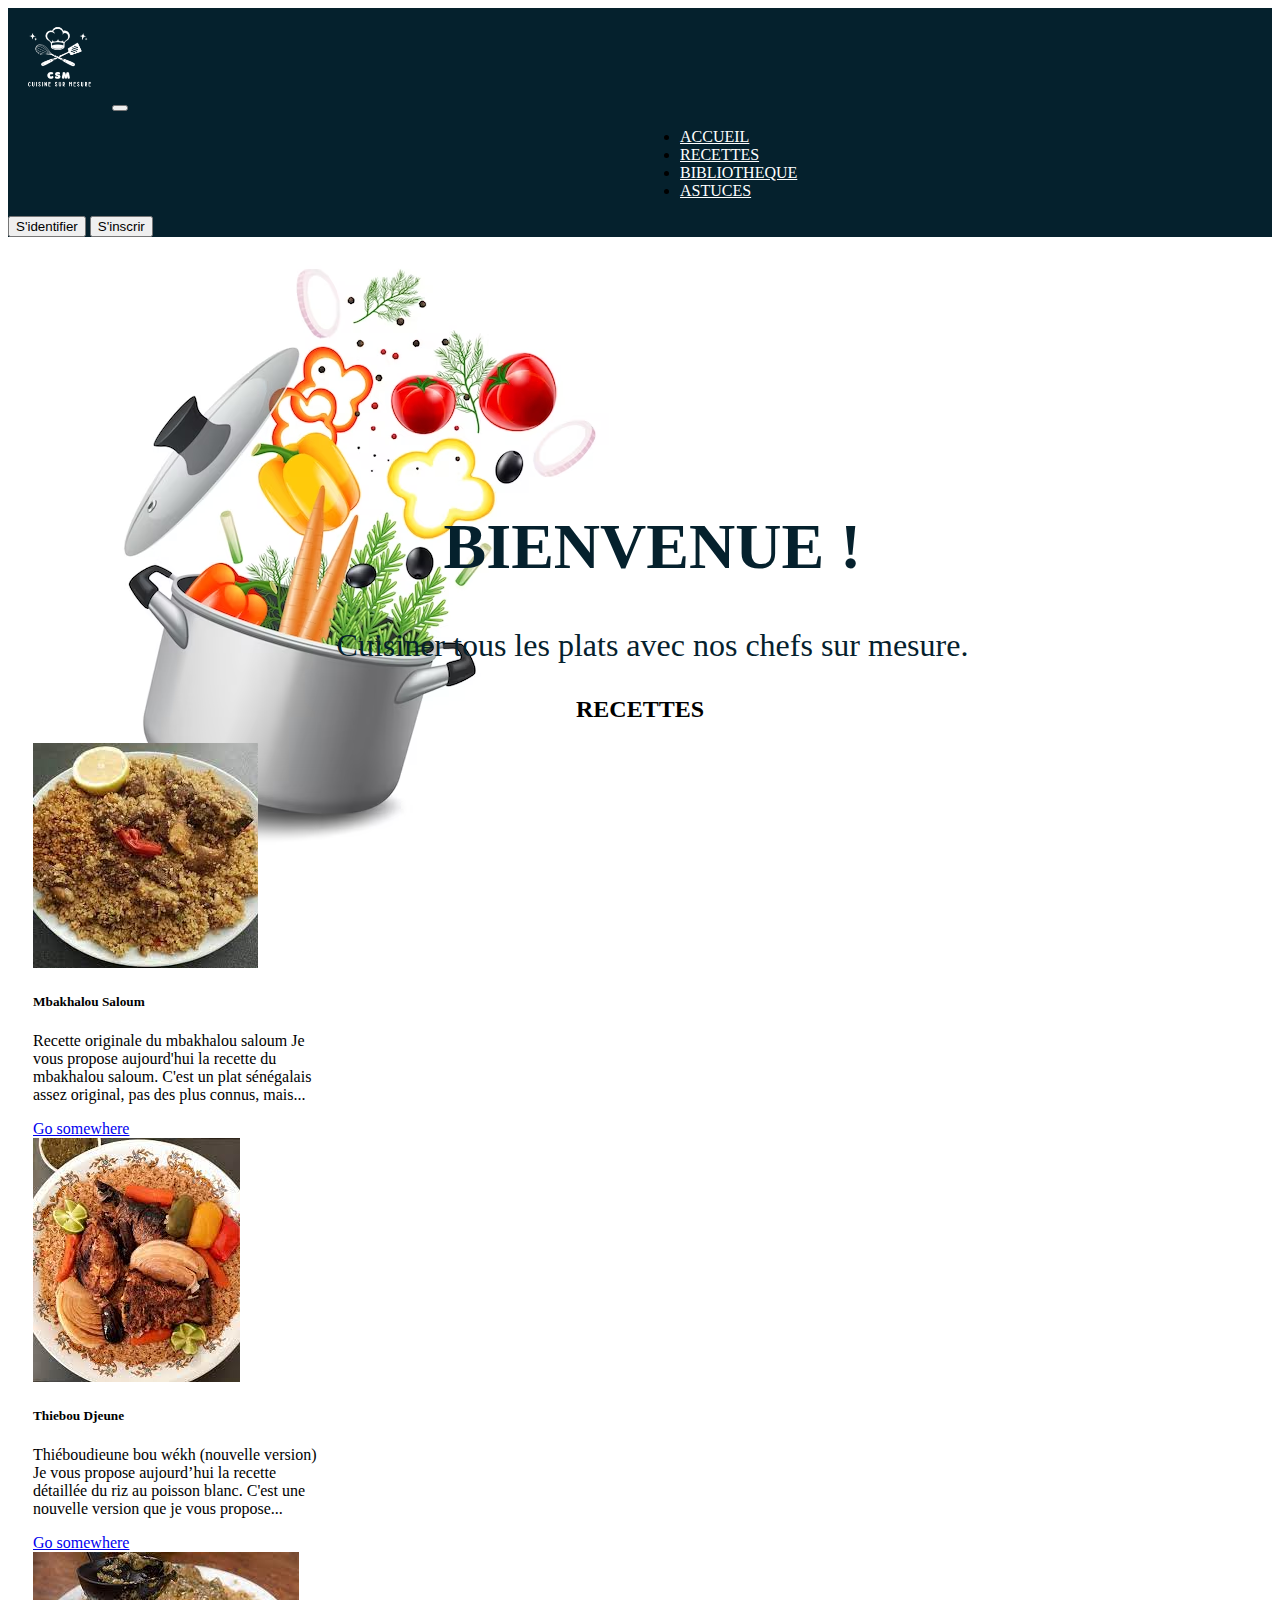
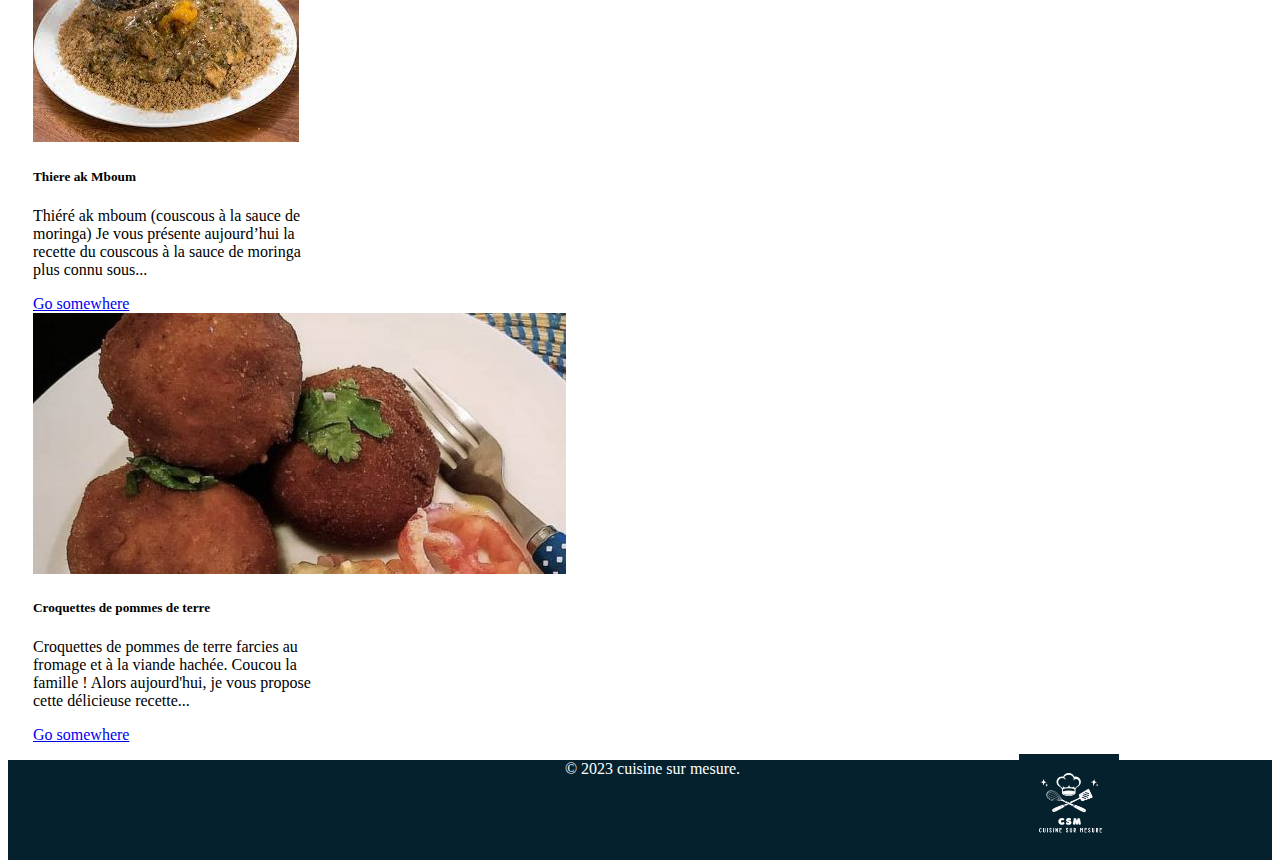
<file: index.html>
<!DOCTYPE html>
<html lang="en">
<head>
    <meta charset="UTF-8">
    <meta http-equiv="X-UA-Compatible" content="IE=edge">
    <meta name="viewport" content="width=device-width, initial-scale=1.0">
    <link href="https://cdn.jsdelivr.net/npm/bootstrap@5.3.0-alpha3/dist/css/bootstrap.min.css" rel="stylesheet" integrity="sha384-KK94CHFLLe+nY2dmCWGMq91rCGa5gtU4mk92HdvYe+M/SXH301p5ILy+dN9+nJOZ" crossorigin="anonymous">
    <script src="https://cdn.jsdelivr.net/npm/bootstrap@5.3.0-alpha3/dist/js/bootstrap.bundle.min.js" integrity="sha384-ENjdO4Dr2bkBIFxQpeoTz1HIcje39Wm4jDKdf19U8gI4ddQ3GYNS7NTKfAdVQSZe" crossorigin="anonymous"></script>
    <link rel="stylesheet" href="style.css">
    <title>Document</title>
</head>
<body>
    <nav class="navbar navbar-expand-lg bag ">
        <div class="container-fluid">
            <img src="log.png" alt="logo" width="100px" height="100px">
          <button class="navbar-toggler" type="button" data-bs-toggle="collapse" data-bs-target="#navbarTogglerDemo01" aria-controls="navbarTogglerDemo01" aria-expanded="false" aria-label="Toggle navigation">
            <span class="navbar-toggler-icon"></span>
          </button>
          <div class="collapse navbar-collapse" id="navbarTogglerDemo01">
            <ul class="navbar-nav me-auto mb-2 mb-lg-0">
              <li class="nav-item">
                <a class="nav-link active " aria-current="page" href="#" style="color: white;">ACCUEIL</a>
              </li>
              <li class="nav-item">
                <a class="nav-link active " aria-current="page" href="#"  style="color: white;">RECETTES</a>
              </li>
              <li class="nav-item">
                <a class="nav-link active " aria-current="page" href="#"  style="color: white;">BIBLIOTHEQUE</a>
              </li>
              <li class="nav-item">
                <a class="nav-link active " aria-current="page" href="#"  style="color: white;">ASTUCES</a>
              </li>
              
            </ul>
            <form class="d-flex" role="search">
              <button class="btn btn-outline-success" type="submit">S'identifier</button>
              <button class="btn btn-outline-success" type="submit">S'inscrir</button>
            </form>
          </div>
        </div>
      </nav>
      <section >  
        <div class="clearfix">
          <div class="container">
            <div class="row">
             
          <div class="img"><img src="cocotte.avif" class="col-md-6 float-md-end mb-3 ms-md-3" alt="..."></div>
        
       
        <div class="txt"><h1>BIENVENUE !</h1>
          <p class="fs-2">Cuisiner tous les plats avec nos chefs sur mesure.</p></div>
      
        </div>
        </div>
      </div>
      </section>
      <section>
        <h2>RECETTES</h2>
        <div class="container text-center">
          <div class="row">
            <div class="col">
              <div class="card" style="width: 18rem;">
                <img src="saloum.jpeg" class="card-img-top" alt="mbakhalou-saloum">
                <div class="card-body">
                  <h5 class="card-title">Mbakhalou Saloum</h5>
                  <p class="card-text">Recette originale du mbakhalou saloum Je vous propose aujourd'hui la recette du mbakhalou saloum. C'est un plat sénégalais assez original, pas des plus connus, mais...</p>
                  <a href="#" class="btn btn-primary">Go somewhere</a>
                </div>
              </div>
            </div>
            <div class="col">
              <div class="card" style="width: 18rem;">
                <img src="thiep.jpeg" class="card-img-top" alt="Thiebou Djeune.">
                <div class="card-body">
                  <h5 class="card-title">Thiebou Djeune</h5>
                  <p class="card-text">Thiéboudieune bou wékh (nouvelle version) Je vous propose aujourd’hui la recette détaillée du riz au poisson blanc. C'est une nouvelle version que je vous propose...</p>
                  <a href="#" class="btn btn-primary">Go somewhere</a>
                </div>
              </div>
            </div>
            <div class="col">
              <div class="card" style="width: 18rem;">
                <img src="thiere.jpeg" class="card-img-top" alt="thiere">
                <div class="card-body">
                  <h5 class="card-title">Thiere ak Mboum</h5>
                  <p class="card-text">Thiéré ak mboum (couscous à la sauce de moringa) Je vous présente aujourd’hui la recette du couscous à la sauce de moringa plus connu sous...</p>
                  <a href="#" class="btn btn-primary">Go somewhere</a>
                </div>
              </div>
            </div>
            <div class="col">
              <div class="card" style="width: 18rem;">
                <img src="croquette.jpg" class="card-img-top" alt="croquette">
                <div class="card-body">
                  <h5 class="card-title">Croquettes de pommes de terre</h5>
                  <p class="card-text">Croquettes de pommes de terre farcies au fromage et à la viande hachée. Coucou la famille ! Alors aujourd'hui, je vous propose cette délicieuse recette...</p>
                  <a href="#" class="btn btn-primary">Go somewhere</a>
                </div>
              </div>
            </div>
          </div>
        </div>
      </section>
      <section class="footer">
        <p>© 2023 cuisine sur mesure.</p>
        <div class="foot"><img src="log.png" alt="logo"></div>
      </section>
    
</body>
</html>
</file>
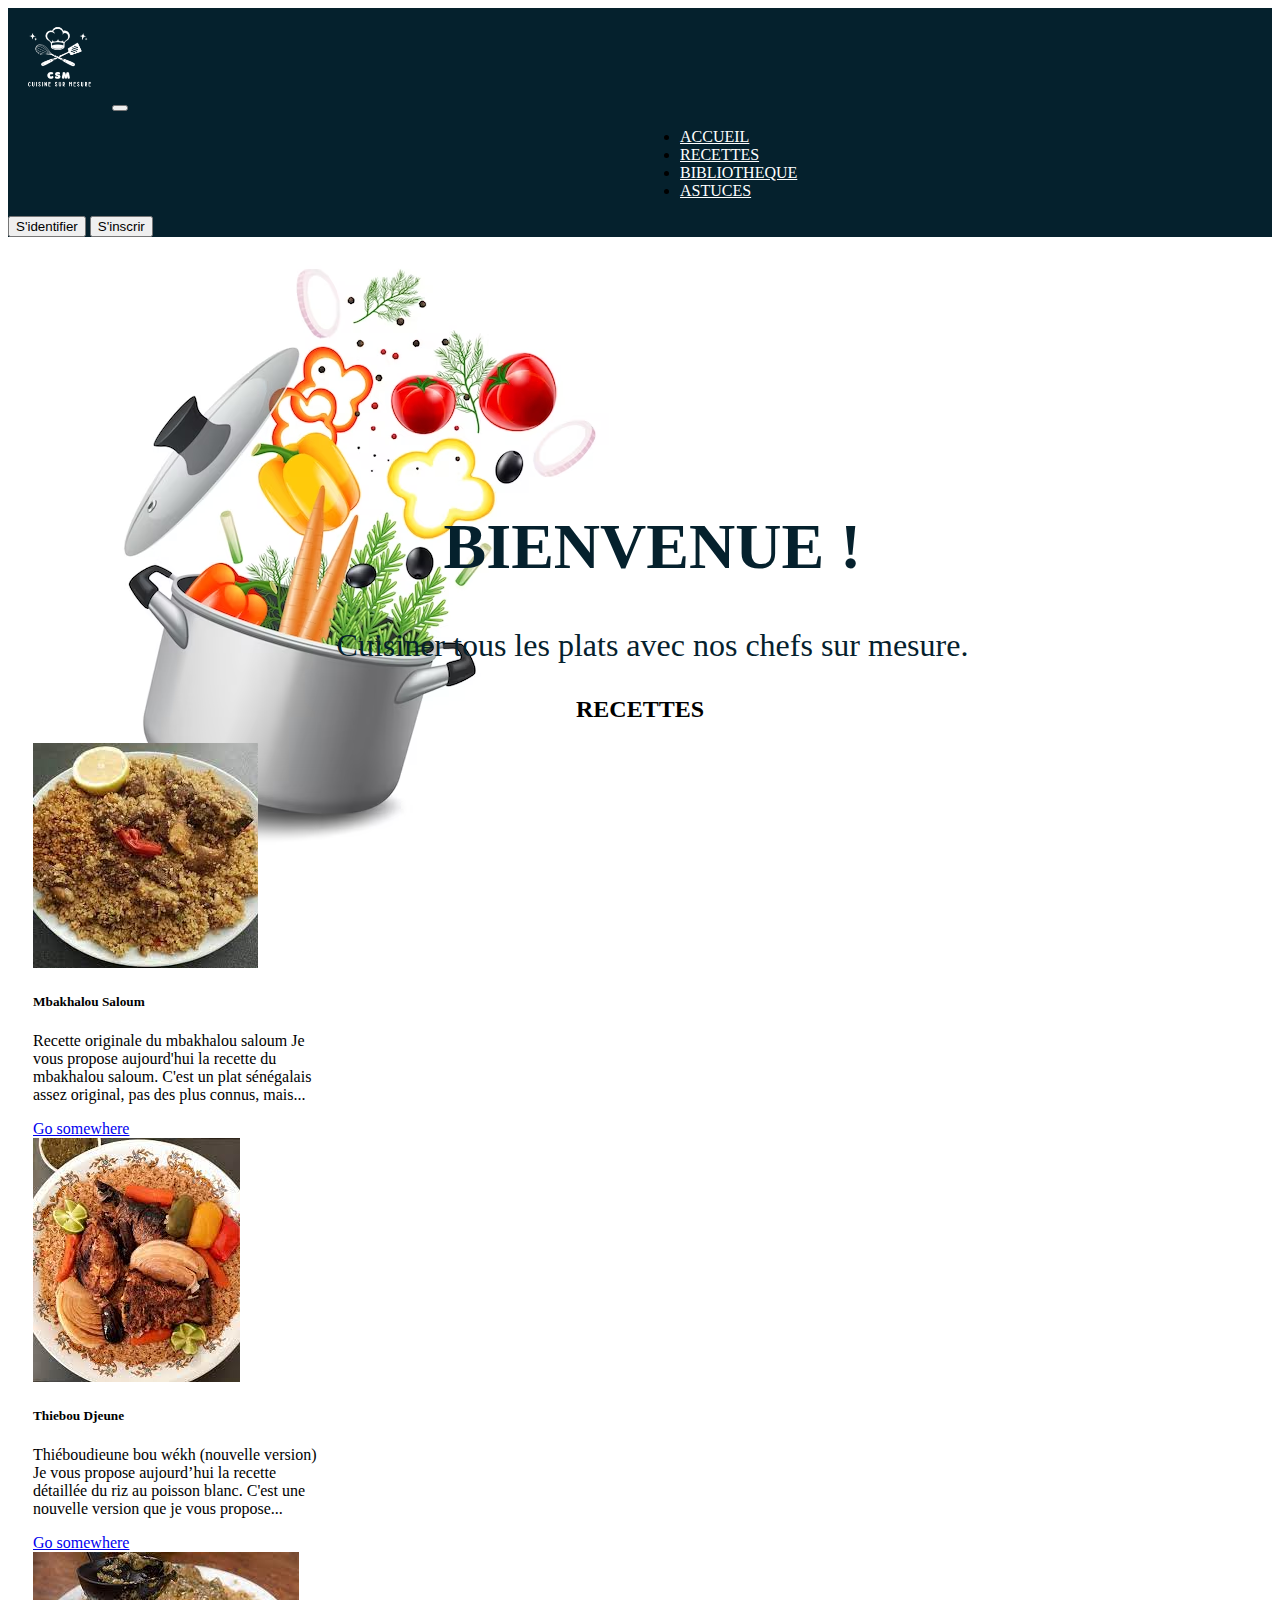
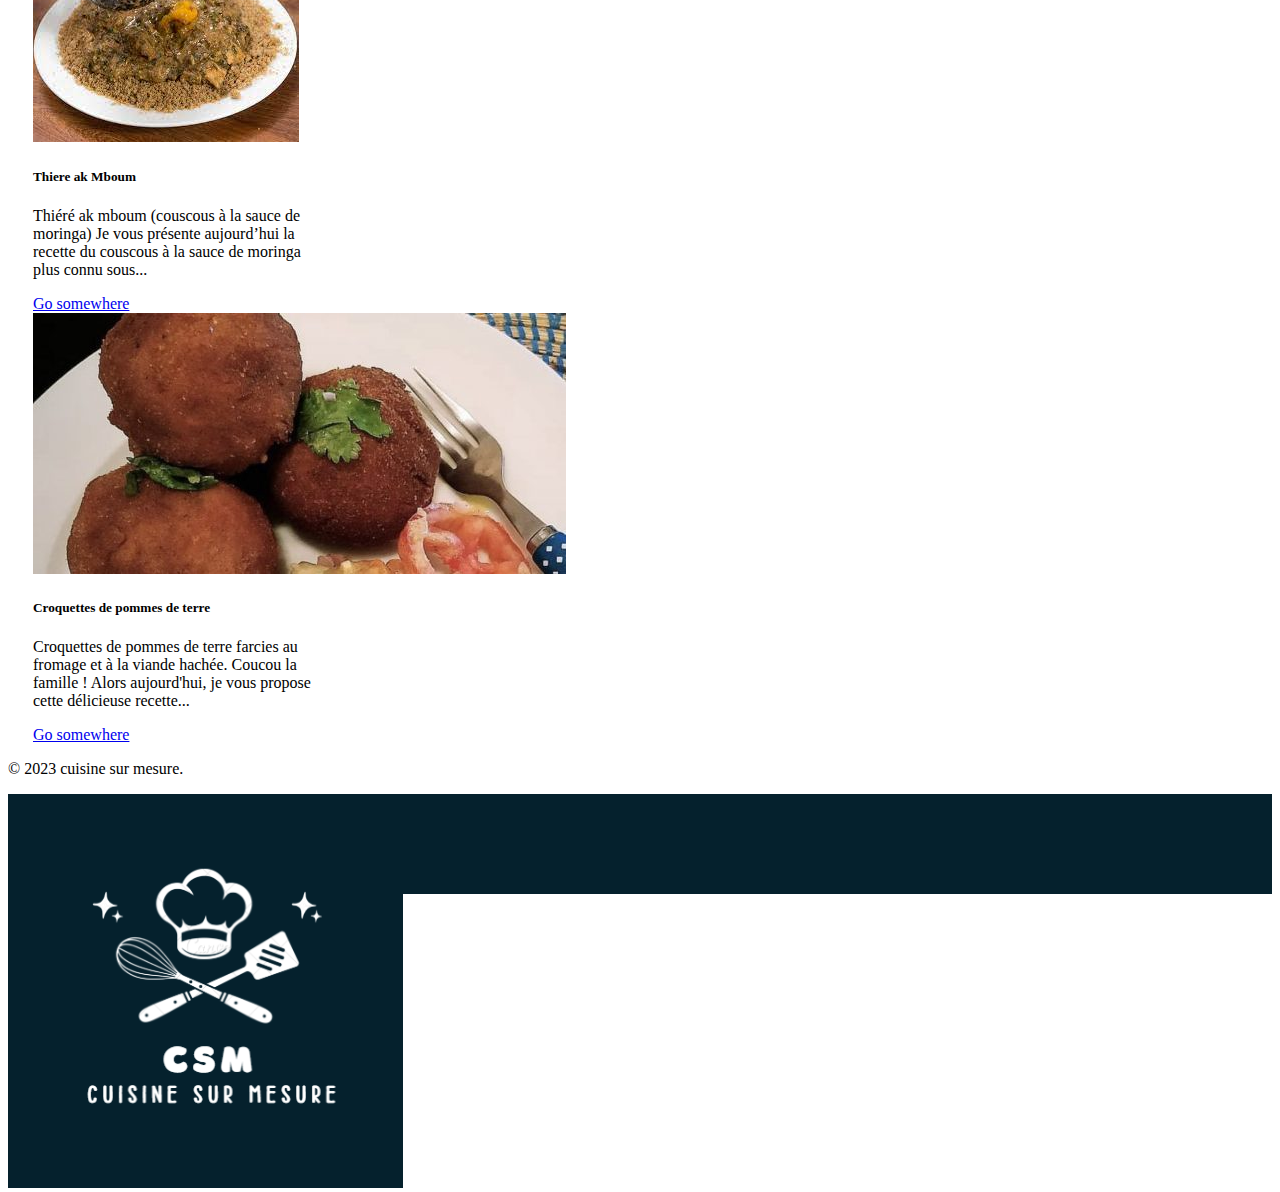
<file: index-DESKTOP-OT1J1AS.html>
<!DOCTYPE html>
<html lang="en">
<head>
    <meta charset="UTF-8">
    <meta http-equiv="X-UA-Compatible" content="IE=edge">
    <meta name="viewport" content="width=device-width, initial-scale=1.0">
    <link href="https://cdn.jsdelivr.net/npm/bootstrap@5.3.0-alpha3/dist/css/bootstrap.min.css" rel="stylesheet" integrity="sha384-KK94CHFLLe+nY2dmCWGMq91rCGa5gtU4mk92HdvYe+M/SXH301p5ILy+dN9+nJOZ" crossorigin="anonymous">
    <script src="https://cdn.jsdelivr.net/npm/bootstrap@5.3.0-alpha3/dist/js/bootstrap.bundle.min.js" integrity="sha384-ENjdO4Dr2bkBIFxQpeoTz1HIcje39Wm4jDKdf19U8gI4ddQ3GYNS7NTKfAdVQSZe" crossorigin="anonymous"></script>
    <link rel="stylesheet" href="style.css">
    <title>Document</title>
</head>
<body>
    <nav class="navbar navbar-expand-lg bag ">
        <div class="container-fluid">
            <img src="log.png" alt="logo" width="100px" height="100px">
          <button class="navbar-toggler" type="button" data-bs-toggle="collapse" data-bs-target="#navbarTogglerDemo01" aria-controls="navbarTogglerDemo01" aria-expanded="false" aria-label="Toggle navigation">
            <span class="navbar-toggler-icon"></span>
          </button>
          <div class="collapse navbar-collapse" id="navbarTogglerDemo01">
            <ul class="navbar-nav me-auto mb-2 mb-lg-0">
              <li class="nav-item">
                <a class="nav-link active " aria-current="page" href="#" style="color: white;">ACCUEIL</a>
              </li>
              <li class="nav-item">
                <a class="nav-link active " aria-current="page" href="#"  style="color: white;">RECETTES</a>
              </li>
              <li class="nav-item">
                <a class="nav-link active " aria-current="page" href="#"  style="color: white;">BIBLIOTHEQUE</a>
              </li>
              <li class="nav-item">
                <a class="nav-link active " aria-current="page" href="#"  style="color: white;">ASTUCES</a>
              </li>
              
            </ul>
            <form class="d-flex" role="search">
              <button class="btn btn-outline-success" type="submit">S'identifier</button>
              <button class="btn btn-outline-success" type="submit">S'inscrir</button>
            </form>
          </div>
        </div>
      </nav>
      <section >  
        <div class="clearfix">
          <div class="container">
            <div class="row">
             
          <div class="img"><img src="cocotte.avif" class="col-md-6 float-md-end mb-3 ms-md-3" alt="..."></div>
        
       
        <div class="txt"><h1>BIENVENUE !</h1>
          <p class="fs-2">Cuisiner tous les plats avec nos chefs sur mesure.</p></div>
      
        </div>
        </div>
      </div>
      </section>
      <section>
        <h2>RECETTES</h2>
        <div class="container text-center">
          <div class="row">
            <div class="col">
              <div class="card" style="width: 18rem;">
                <img src="saloum.jpeg" class="card-img-top" alt="mbakhalou-saloum">
                <div class="card-body">
                  <h5 class="card-title">Mbakhalou Saloum</h5>
                  <p class="card-text">Recette originale du mbakhalou saloum Je vous propose aujourd'hui la recette du mbakhalou saloum. C'est un plat sénégalais assez original, pas des plus connus, mais...</p>
                  <a href="#" class="btn btn-primary">Go somewhere</a>
                </div>
              </div>
            </div>
            <div class="col">
              <div class="card" style="width: 18rem;">
                <img src="thiep.jpeg" class="card-img-top" alt="Thiebou Djeune.">
                <div class="card-body">
                  <h5 class="card-title">Thiebou Djeune</h5>
                  <p class="card-text">Thiéboudieune bou wékh (nouvelle version) Je vous propose aujourd’hui la recette détaillée du riz au poisson blanc. C'est une nouvelle version que je vous propose...</p>
                  <a href="#" class="btn btn-primary">Go somewhere</a>
                </div>
              </div>
            </div>
            <div class="col">
              <div class="card" style="width: 18rem;">
                <img src="thiere.jpeg" class="card-img-top" alt="thiere">
                <div class="card-body">
                  <h5 class="card-title">Thiere ak Mboum</h5>
                  <p class="card-text">Thiéré ak mboum (couscous à la sauce de moringa) Je vous présente aujourd’hui la recette du couscous à la sauce de moringa plus connu sous...</p>
                  <a href="#" class="btn btn-primary">Go somewhere</a>
                </div>
              </div>
            </div>
            <div class="col">
              <div class="card" style="width: 18rem;">
                <img src="croquette.jpg" class="card-img-top" alt="croquette">
                <div class="card-body">
                  <h5 class="card-title">Croquettes de pommes de terre</h5>
                  <p class="card-text">Croquettes de pommes de terre farcies au fromage et à la viande hachée. Coucou la famille ! Alors aujourd'hui, je vous propose cette délicieuse recette...</p>
                  <a href="#" class="btn btn-primary">Go somewhere</a>
                </div>
              </div>
            </div>
          </div>
        </div>
      </section>
      <section class="fo">
        <p>© 2023 cuisine sur mesure.</p>
        <div class="footer"><img src="log.png" alt="logo"></div>
      </section>
    
</body>
</html>
</file>
<file: style.css>
.bag {
    background-color:#05212D;
}
.menu{
    color: aliceblue;
}
ul{
    margin-left: 50%;
}
.img{
    background-size:cover;
    background-repeat: no-repeat;
   
   
} 
.txt{
    position: relative;
 text-align: center;
 margin-top: -400px;
 font-size: 2rem;
 color: #05212D;
}
H2{
    text-align: center;
}
.row{
   margin-left: 25px;
}
.footer{
    background-color: #05212D;
    width:auto;
    height: 100px;
}
.footer p{
    color:white;
    bottom: -2px;
    margin-left: 25px;
    text-align: center;
}
.foot img{
    position: relative;
    margin-left: 80%;
    width: 100px;
    margin-top: -40px;
}
</file>
